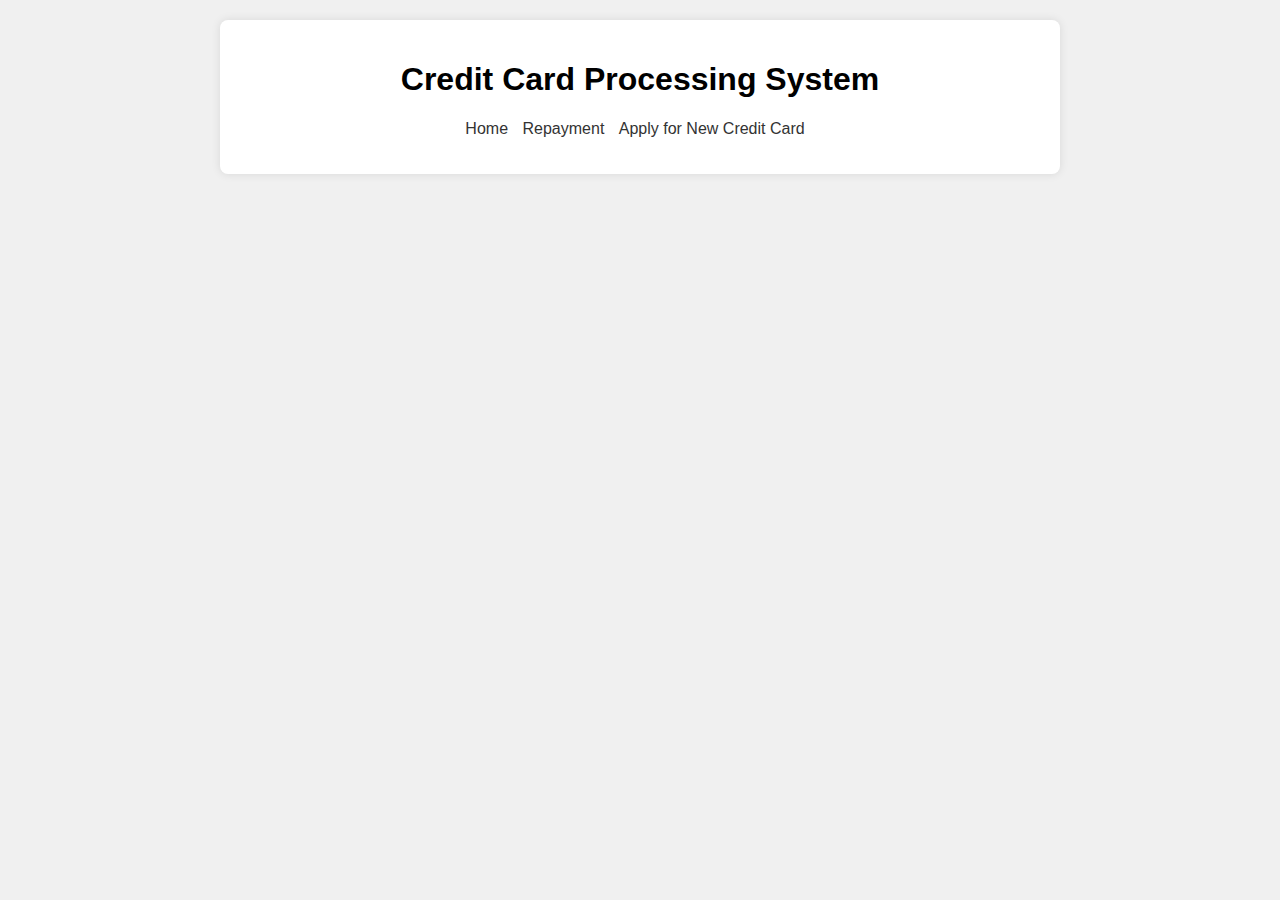
<file: creditcard/index.html>
<!DOCTYPE html>
<html lang="en">
<head>
    <meta charset="UTF-8">
    <meta name="viewport" content="width=device-width, initial-scale=1.0">
    <title>Credit Card Processing System</title>
    <style>
        body {
            font-family: Arial, sans-serif;
            margin: 0;
            padding: 0;
            background-color: #f0f0f0;
        }
        .container {
            max-width: 800px;
            margin: 20px auto;
            background-color: #fff;
            padding: 20px;
            border-radius: 8px;
            box-shadow: 0 0 10px rgba(0, 0, 0, 0.1);
        }
        h1 {
            text-align: center;
        }
        ul {
            list-style-type: none;
            padding: 0;
            text-align: center;
        }
        li {
            display: inline;
            margin-right: 10px;
        }
        a {
            text-decoration: none;
            color: #333;
        }
        a:hover {
            color: #007bff;
        }
    </style>
</head>
<body>
    <div class="container">
        <h1>Credit Card Processing System</h1>
        <ul>
            <li><a href="index.html">Home</a></li>
            <li><a href="repayment.html">Repayment</a></li>
            <li><a href="apply.html">Apply for New Credit Card</a></li>
        </ul>
        <div id="content"></div>
    </div>
</body>
</html>
</file>
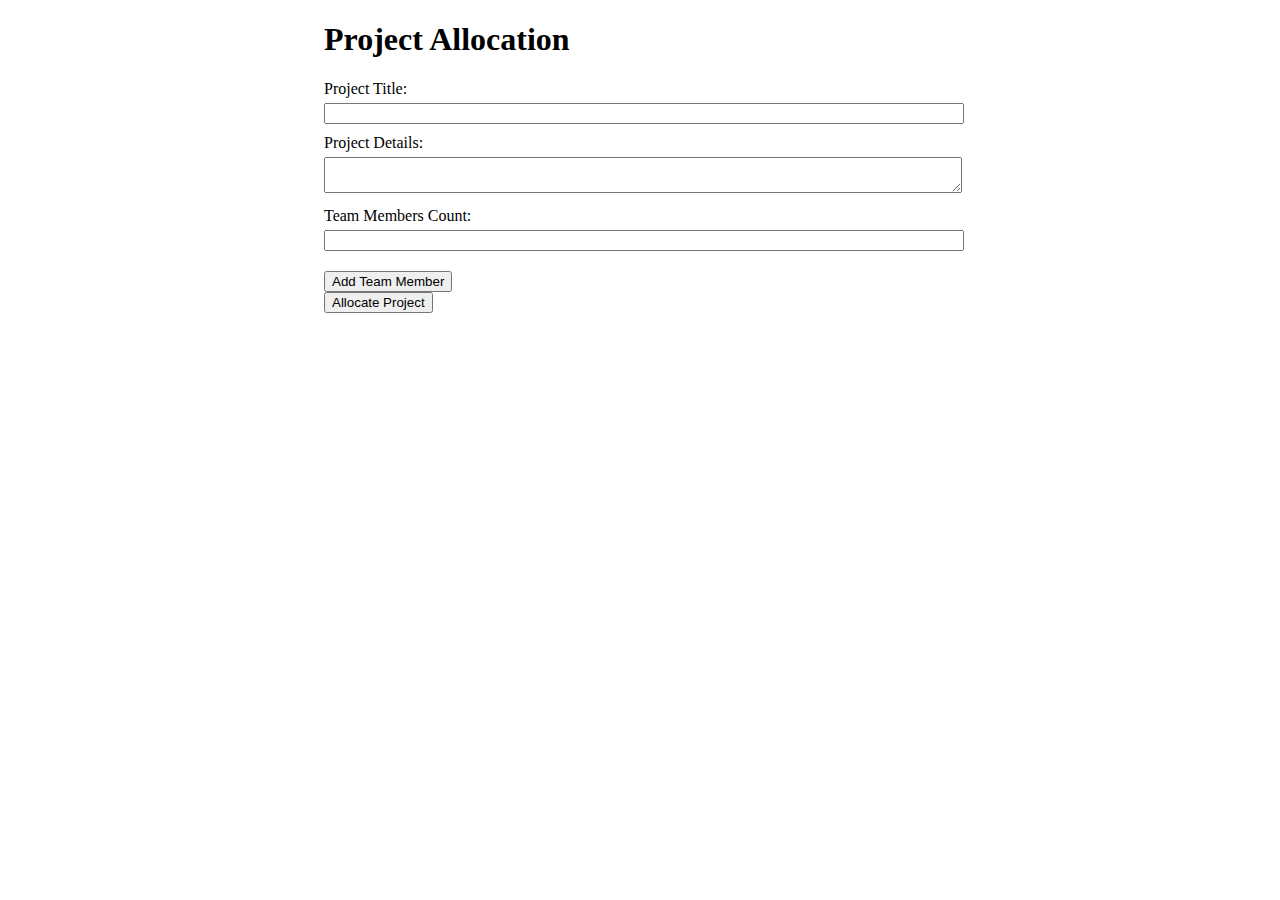
<file: project allocation/index.html>
<!DOCTYPE html>
<html lang="en">
<head>
  <meta charset="UTF-8">
  <meta name="viewport" content="width=device-width, initial-scale=1.0">
  <title>Project Allocation</title>
  <link rel="stylesheet" href="styles.css">
</head>
<body>
  <div class="container">
    <h1>Project Allocation</h1>
    <form id="projectForm">
      <label for="title">Project Title:</label>
      <input type="text" id="title" required><br>
      
      <label for="details">Project Details:</label>
      <textarea id="details" required></textarea><br>
      
      <label for="teamCount">Team Members Count:</label>
      <input type="number" id="teamCount" min="1" required><br>
      
      <div id="teamMembers"></div>
      
      <button type="button" onclick="addTeamMember()">Add Team Member</button><br>
      
      <button type="submit">Allocate Project</button>
    </form>
  </div>

  <script src="script.js"></script>
</body>
</html>
</file>
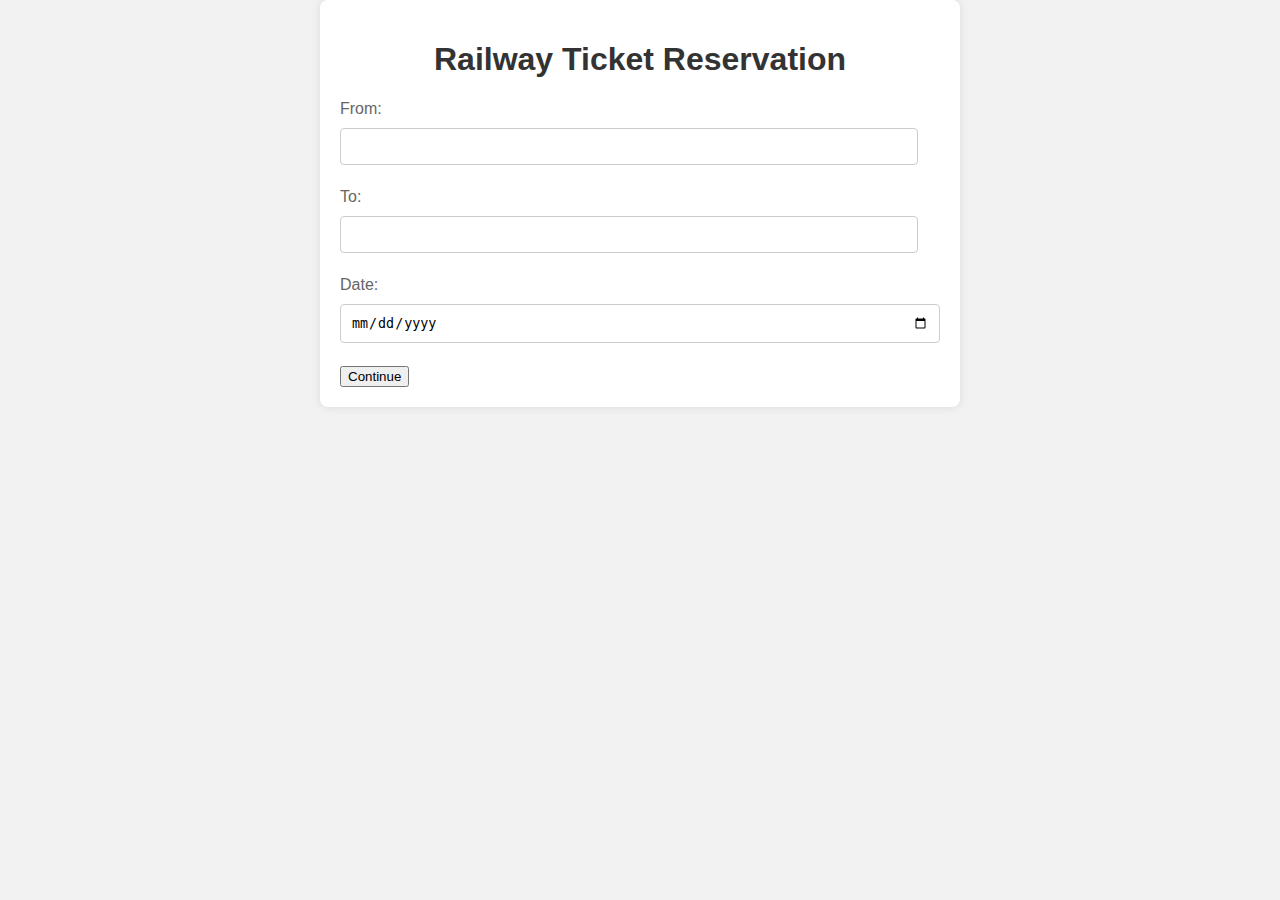
<file: railway_ticket/index.html>
<!DOCTYPE html>
<html lang="en">
<head>
    <meta charset="UTF-8">
    <meta name="viewport" content="width=device-width, initial-scale=1.0">
    <title>Railway Ticket Reservation</title>
    <link rel="stylesheet" href="styles.css">
</head>
<body>
    <div class="container">
        <h1>Railway Ticket Reservation</h1>
        <form>
            <label for="from">From:</label>
            <input type="text" id="from" name="from" required><br><br>
            <label for="to">To:</label>
            <input type="text" id="to" name="to" required><br><br>
            <label for="date">Date:</label>
            <input type="date" id="date" name="date" required><br><br>
            <button type="button" onclick="saveAndContinue()">Continue</button>
        </form>
    </div>
    <script src="script.js"></script>
</body>
</html>
</file>
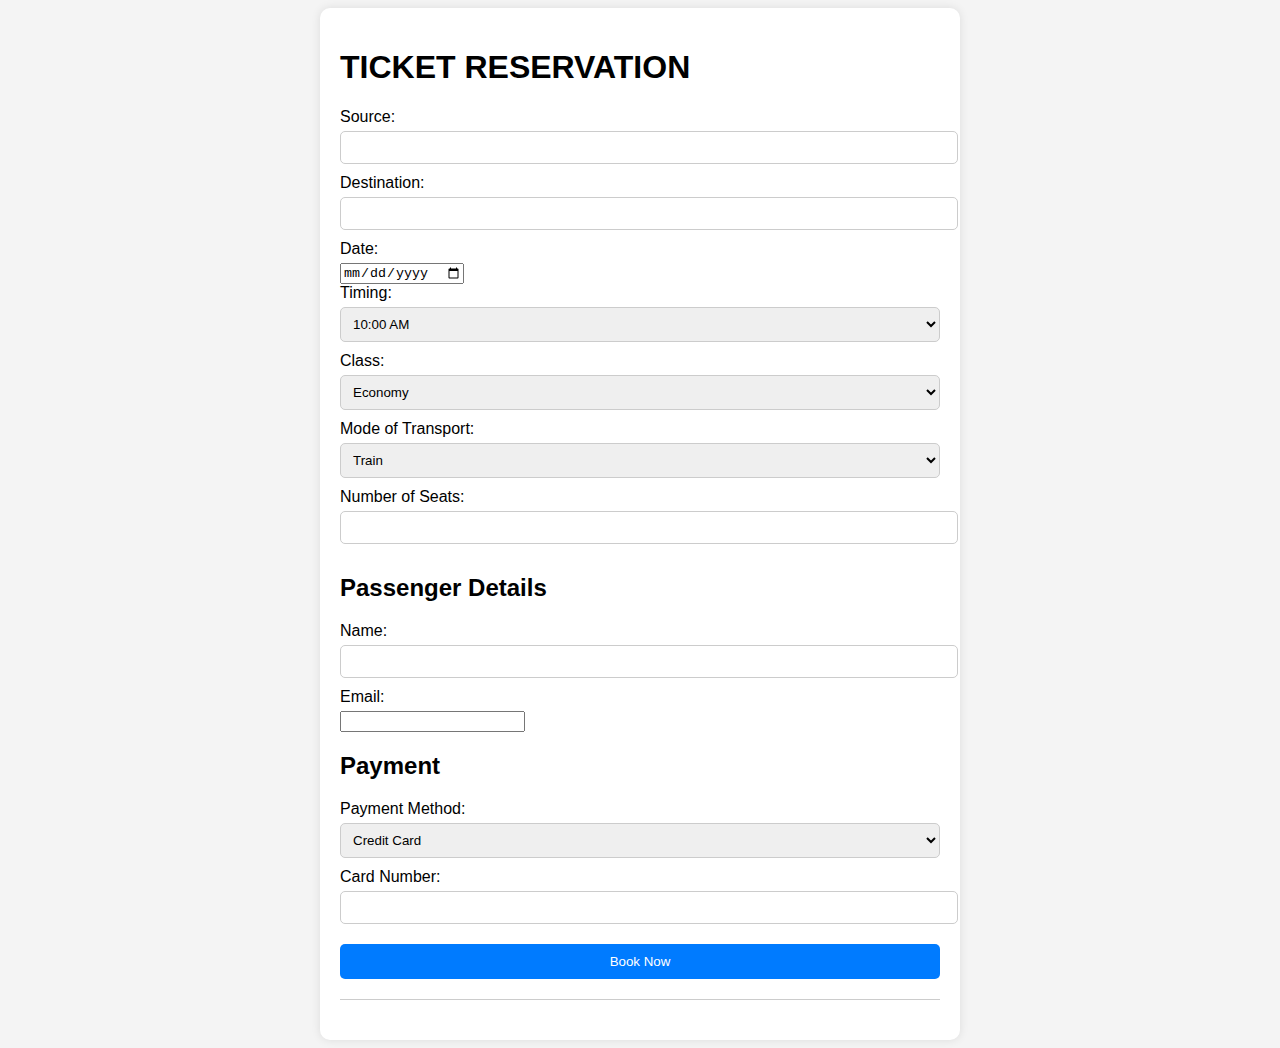
<file: ticket_reservation/index.html>
<!DOCTYPE html>
<html lang="en">
<head>
    <meta charset="UTF-8">
    <meta name="viewport" content="width=device-width, initial-scale=1.0">
    <title>Ticket Reservation</title>
    <link rel="stylesheet" href="styles.css">
</head>
<body>
    <div class="container">
        <h1>TICKET RESERVATION</h1>
        <!-- Form for ticket reservation -->
        <form id="reservationForm">
            <!-- Input fields for selecting options -->
            <label for="source">Source:</label>
            <input type="text" id="source" name="source"><br>

            <label for="destination">Destination:</label>
            <input type="text" id="destination" name="destination"><br>

            <label for="date">Date:</label>
            <input type="date" id="date" name="date"><br>

            <label for="timing">Timing:</label>
            <select id="timing" name="timing">
                <!-- Options for timing -->
            </select><br>

            <label for="class">Class:</label>
            <select id="class" name="class">
                <!-- Options for class -->
            </select><br>

            <label for="transport">Mode of Transport:</label>
            <select id="transport" name="transport">
                <!-- Options for mode of transport -->
            </select><br>

            <label for="seats">Number of Seats:</label>
            <input type="number" id="seats" name="seats" min="1" max="10"><br>

            <!-- Passenger details -->
            <h2>Passenger Details</h2>
            <label for="name">Name:</label>
            <input type="text" id="name" name="name"><br>

            <label for="email">Email:</label>
            <input type="email" id="email" name="email"><br>

            <!-- Payment option -->
            <h2>Payment</h2>
            <label for="paymentMethod">Payment Method:</label>
            <select id="paymentMethod" name="paymentMethod">
                <!-- Options for payment method -->
            </select><br>

            <label for="card">Card Number:</label>
            <input type="text" id="card" name="card"><br>

            <!-- Submit button -->
            <input type="submit" value="Book Now">
        </form>

        <!-- Display reservation details -->
        <div id="reservationDetails"></div>
    </div>

    <script src="script.js"></script>
</body>
</html>
</file>
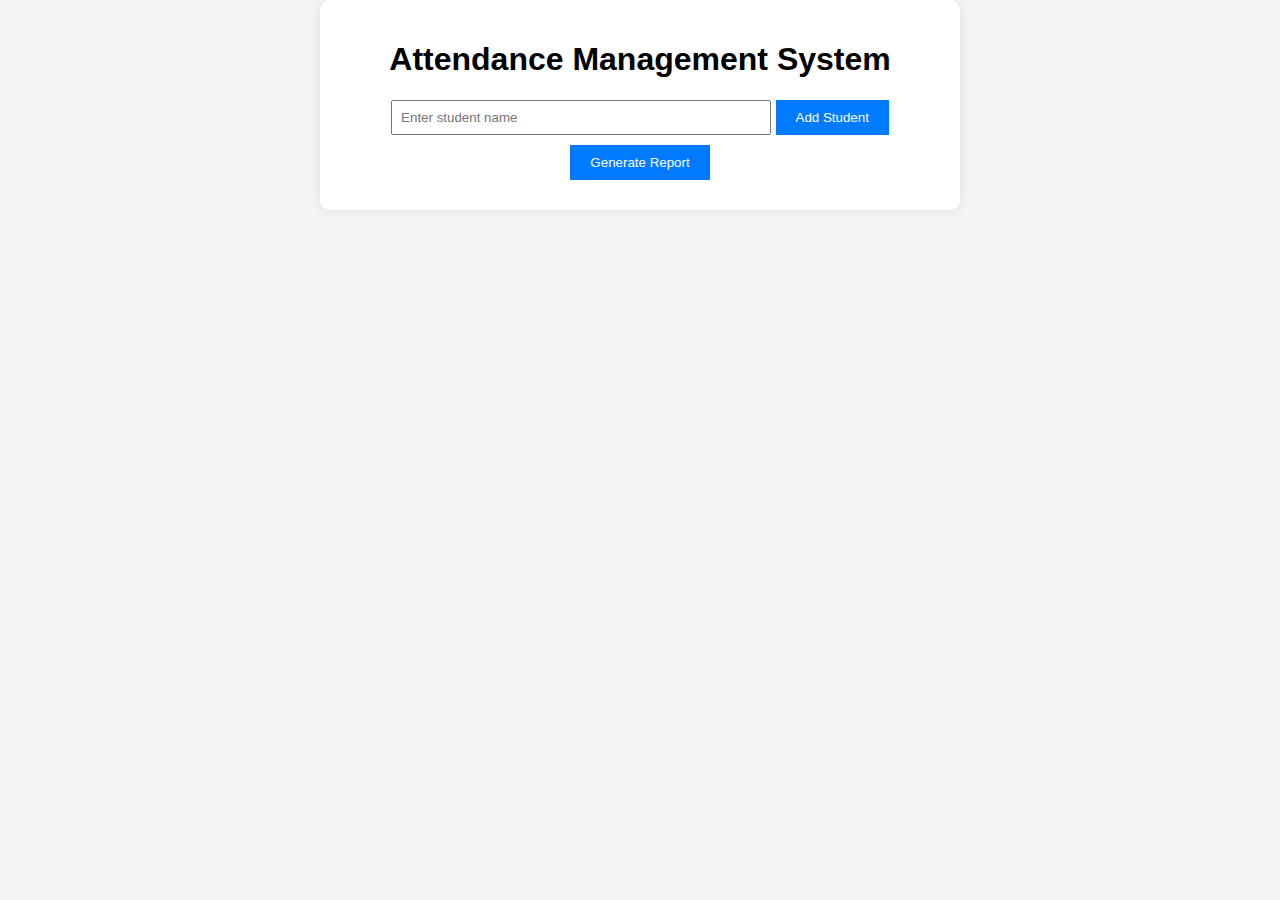
<file: attendance/attendance.html>
<!DOCTYPE html>
<html lang="en">
<head>
    <meta charset="UTF-8">
    <meta name="viewport" content="width=device-width, initial-scale=1.0">
    <title>Attendance Management System</title>
    <style>
        body {
            font-family: Arial, sans-serif;
            background-color: #f4f4f4;
            margin: 0;
            padding: 0;
        }
        .container {
            max-width: 600px;
            margin: 0 auto;
            padding: 20px;
            text-align: center;
            background-color: #fff;
            border-radius: 10px;
            box-shadow: 0 0 10px rgba(0, 0, 0, 0.1);
        }
        input[type="text"] {
            width: 60%;
            padding: 8px;
            margin-bottom: 10px;
        }
        button {
            padding: 10px 20px;
            background-color: #007bff;
            color: #fff;
            border: none;
            cursor: pointer;
            margin-bottom: 10px;
        }

        button:hover {
            background-color: #0056b3;
        }

        table {
            width: 100%;
            border-collapse: collapse;
            margin-top: 20px;
        }

        th, td {
            padding: 8px;
            border-bottom: 1px solid #ddd;
        }

        th {
            background-color: #007bff;
            color: #fff;
        }
    </style>
</head>
<body>
    <div class="container">
        <h1>Attendance Management System</h1>
        <form id="addStudentForm">
            <input type="text" id="studentName" placeholder="Enter student name">
            <button type="submit">Add Student</button>
        </form>
        <div id="attendanceTable"></div>
        <button onclick="generateReport()">Generate Report</button>
    </div>
    <script>
        let students = [];

        document.getElementById('addStudentForm').addEventListener('submit', function(event) {
            event.preventDefault();
            const studentName = document.getElementById('studentName').value.trim();
            if (studentName !== '') {
                students.push({ name: studentName, present: false });
                renderAttendanceTable();
                document.getElementById('studentName').value = '';
            }
        });

        function toggleAttendance(index) {
            students[index].present = !students[index].present;
            renderAttendanceTable();
        }

        function renderAttendanceTable() {
            const tableDiv = document.getElementById('attendanceTable');
            if (students.length === 0) {
                tableDiv.innerHTML = '<p>No students added yet.</p>';
                return;
            }
            let tableHTML = '<table><tr><th>Student Name</th><th>Attendance</th></tr>';
            students.forEach((student, index) => {
                tableHTML += `<tr><td>${student.name}</td><td><input type="checkbox" ${student.present ? 'checked' : ''} onchange="toggleAttendance(${index})"></td></tr>`;
            });
            tableHTML += '</table>';
            tableDiv.innerHTML = tableHTML;
        }

        function generateReport() {
            const presentees = students.filter(student => student.present).map(student => student.name);
            const absentees = students.filter(student => !student.present).map(student => student.name);
            const reportWindow = window.open('', '_blank');
            const reportContent = `
                <html>
                <head>
                    <title>Attendance Report</title>
                    <style>
                        body {
                            font-family: Arial, sans-serif;
                            background-color: #f4f4f4;
                            margin: 0;
                            padding: 20px;
                        }
                        .report {
                            max-width: 600px;
                            margin: 20px auto;
                            padding: 20px;
                            background-color: #fff;
                            border-radius: 10px;
                            box-shadow: 0 0 10px rgba(0, 0, 0, 0.1);
                        }
                        .report h1 {
                            margin-top: 0;
                        }
                        .report ul {
                            list-style-type: none;
                            padding: 0;
                        }
                        .report ul li {
                            margin-bottom: 5px;
                        }
                    </style>
                </head>
                <body>
                    <div class="report">
                        <h1>Attendance Report</h1>
                        <h2>Presentees:</h2>
                        <ul>${presentees.map(presentee => `<li>${presentee}</li>`).join('')}</ul>
                        <h2>Absentees:</h2>
                        <ul>${absentees.map(absentee => `<li>${absentee}</li>`).join('')}</ul>
                    </div>
                </body>
                </html>
            `;
            reportWindow.document.write(reportContent);
            reportWindow.document.close();
        }
    </script>
</body>
</html>
</file>
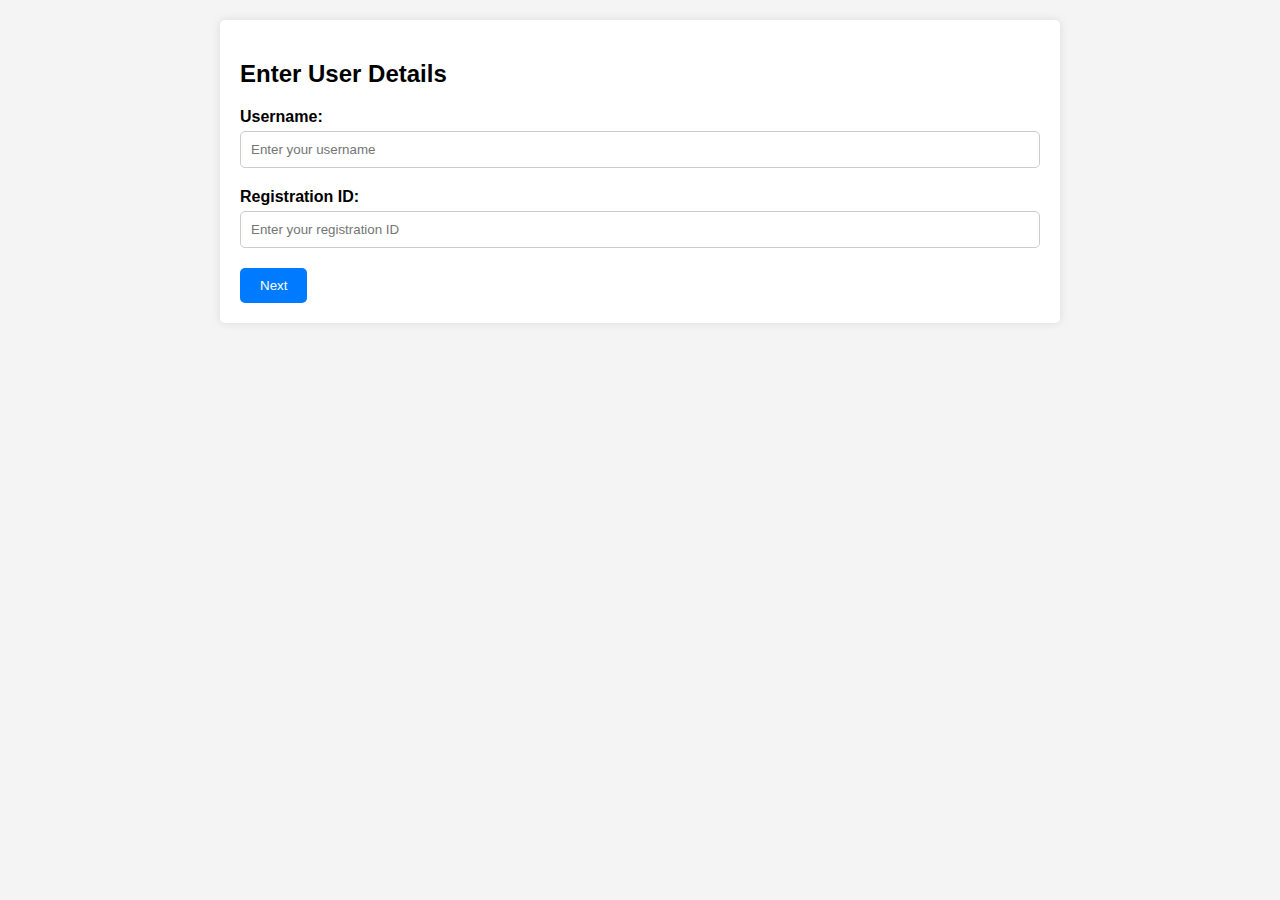
<file: course_enroll/course_enroll.html>
<!DOCTYPE html>
<html lang="en">
<head>
    <meta charset="UTF-8">
    <meta name="viewport" content="width=device-width, initial-scale=1.0">
    <title>Course Enrollment System</title>
    <style>
        /* CSS styles */
        body {
            font-family: Arial, sans-serif;
            margin: 0;
            padding: 0;
            background-color: #f4f4f4;
        }
        .container {
            max-width: 800px;
            margin: 20px auto;
            padding: 20px;
            background-color: #fff;
            border-radius: 5px;
            box-shadow: 0 0 10px rgba(0, 0, 0, 0.1);
        }
        .form-group {
            margin-bottom: 20px;
        }
        label {
            display: block;
            margin-bottom: 5px;
            font-weight: bold;
        }
        input[type="text"] {
            width: 100%;
            padding: 10px;
            border: 1px solid #ccc;
            border-radius: 5px;
            box-sizing: border-box;
        }
        button {
            padding: 10px 20px;
            background-color: #007bff;
            color: #fff;
            border: none;
            border-radius: 5px;
            cursor: pointer;
        }
        button:hover {
            background-color: #0056b3;
        }
        .course-list {
            list-style-type: none;
            padding: 0;
        }
        .course-item {
            margin-bottom: 10px;
        }
        .course-item button {
            background-color: #28a745;
        }
    </style>
</head>
<body>
    <div class="container" id="page1">
        <h2>Enter User Details</h2>
        <div class="form-group">
            <label for="username">Username:</label>
            <input type="text" id="username" placeholder="Enter your username">
        </div>
        <div class="form-group">
            <label for="registration-id">Registration ID:</label>
            <input type="text" id="registration-id" placeholder="Enter your registration ID">
        </div>
        <button onclick="showCourses()">Next</button>
    </div>

    <div class="container" id="page2" style="display: none;">
        <h2>Choose a Course</h2>
        <ul class="course-list">
            <li class="course-item" data-course-id="1">
                Course 1 <button onclick="registerCourse(1)">Register</button>
            </li>
            <li class="course-item" data-course-id="2">
                Course 2 <button onclick="registerCourse(2)">Register</button>
            </li>
            <li class="course-item" data-course-id="3">
                Course 3 <button onclick="registerCourse(3)">Register</button>
            </li>
        </ul>
    </div>

    <div class="container" id="page3" style="display: none;">
        <h2>Course Registration Details</h2>
        <div id="user-details"></div>
        <div id="course-details"></div>
    </div>

    <script>
        // JavaScript functions
        let userDetails = {};
        let selectedCourse = {};

        function showCourses() {
            const username = document.getElementById('username').value;
            const registrationId = document.getElementById('registration-id').value;
            if (username && registrationId) {
                userDetails = { username, registrationId };
                document.getElementById('page1').style.display = 'none';
                document.getElementById('page2').style.display = 'block';
            } else {
                alert('Please fill in all fields.');
            }
        }

        function registerCourse(courseId) {
            selectedCourse = { courseId };
            document.getElementById('page2').style.display = 'none';
            document.getElementById('page3').style.display = 'block';
            displayRegistrationDetails();
        }

        function displayRegistrationDetails() {
            const userDetailDiv = document.getElementById('user-details');
            const courseDetailDiv = document.getElementById('course-details');

            userDetailDiv.innerHTML = `<p><strong>Username:</strong> ${userDetails.username}</p>
                                        <p><strong>Registration ID:</strong> ${userDetails.registrationId}</p>`;

            courseDetailDiv.innerHTML = `<p><strong>Course:</strong> Course ${selectedCourse.courseId}</p>`;
        }
    </script>
</body>
</html>
</file>
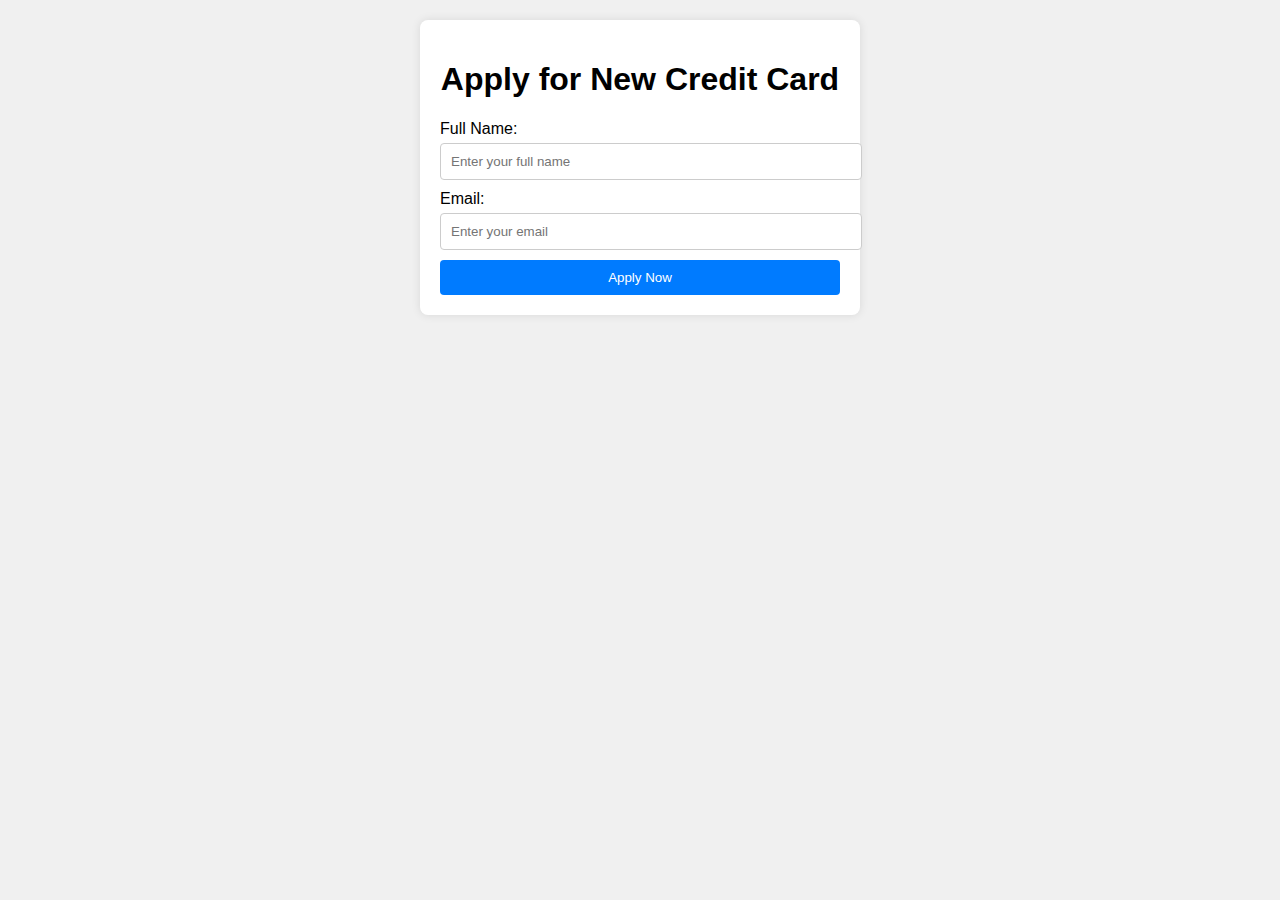
<file: creditcard/apply.html>
<!DOCTYPE html>
<html lang="en">
<head>
    <meta charset="UTF-8">
    <meta name="viewport" content="width=device-width, initial-scale=1.0">
    <title>Apply for New Credit Card - Credit Card Processing System</title>
    <style>
        body {
            font-family: Arial, sans-serif;
            margin: 0;
            padding: 0;
            background-color: #f0f0f0;
        }
        .container {
            max-width: 400px;
            margin: 20px auto;
            background-color: #fff;
            padding: 20px;
            border-radius: 8px;
            box-shadow: 0 0 10px rgba(0, 0, 0, 0.1);
        }
        h1 {
            text-align: center;
        }
        form {
            margin-top: 20px;
        }
        label {
            display: block;
            margin-bottom: 5px;
        }
        input[type="text"],
        input[type="email"] {
            width: 100%;
            padding: 10px;
            margin-bottom: 10px;
            border: 1px solid #ccc;
            border-radius: 4px;
        }
        button {
            width: 100%;
            padding: 10px;
            background-color: #007bff;
            color: #fff;
            border: none;
            border-radius: 4px;
            cursor: pointer;
        }
        button:hover {
            background-color: #0056b3;
        }
    </style>
</head>
<body>
    <div class="container">
        <h1>Apply for New Credit Card</h1>
        <form id="applyForm">
            <label for="fullName">Full Name:</label>
            <input type="text" id="fullName" placeholder="Enter your full name" required>
            <label for="email">Email:</label>
            <input type="email" id="email" placeholder="Enter your email" required>
            <button type="submit">Apply Now</button>
        </form>
        <div id="applicationStatus"></div>
    </div>
    <script src="apply.js"></script>
</body>
</html>
</file>
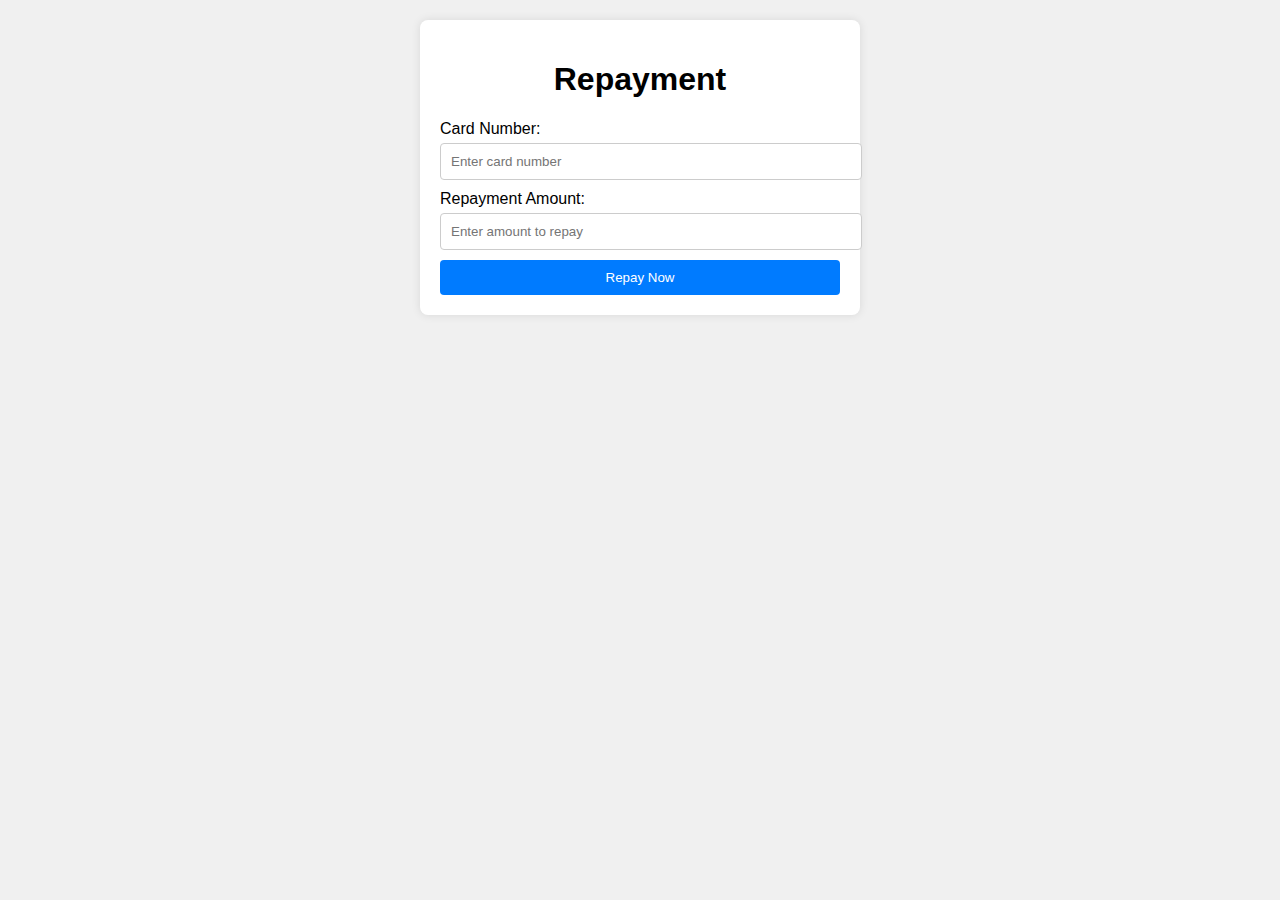
<file: creditcard/repayment.html>
<!DOCTYPE html>
<html lang="en">
<head>
    <meta charset="UTF-8">
    <meta name="viewport" content="width=device-width, initial-scale=1.0">
    <title>Repayment - Credit Card Processing System</title>
    <style>
        body {
            font-family: Arial, sans-serif;
            margin: 0;
            padding: 0;
            background-color: #f0f0f0;
        }
        .container {
            max-width: 400px;
            margin: 20px auto;
            background-color: #fff;
            padding: 20px;
            border-radius: 8px;
            box-shadow: 0 0 10px rgba(0, 0, 0, 0.1);
        }
        h1 {
            text-align: center;
        }
        form {
            margin-top: 20px;
        }
        label {
            display: block;
            margin-bottom: 5px;
        }
        input[type="text"],
        input[type="email"] {
            width: 100%;
            padding: 10px;
            margin-bottom: 10px;
            border: 1px solid #ccc;
            border-radius: 4px;
        }
        button {
            width: 100%;
            padding: 10px;
            background-color: #007bff;
            color: #fff;
            border: none;
            border-radius: 4px;
            cursor: pointer;
        }
        button:hover {
            background-color: #0056b3;
        }
    </style>
</head>
<body>
    <div class="container">
        <h1>Repayment</h1>
        <form id="repaymentForm">
            <label for="cardNumber">Card Number:</label>
            <input type="text" id="cardNumber" placeholder="Enter card number" maxlength="16" required>
            <label for="amount">Repayment Amount:</label>
            <input type="text" id="amount" placeholder="Enter amount to repay" required>
            <button type="submit">Repay Now</button>
        </form>
        <div id="transactionStatus"></div>
    </div>
    <script src="repayment.js"></script>
</body>
</html>
</file>
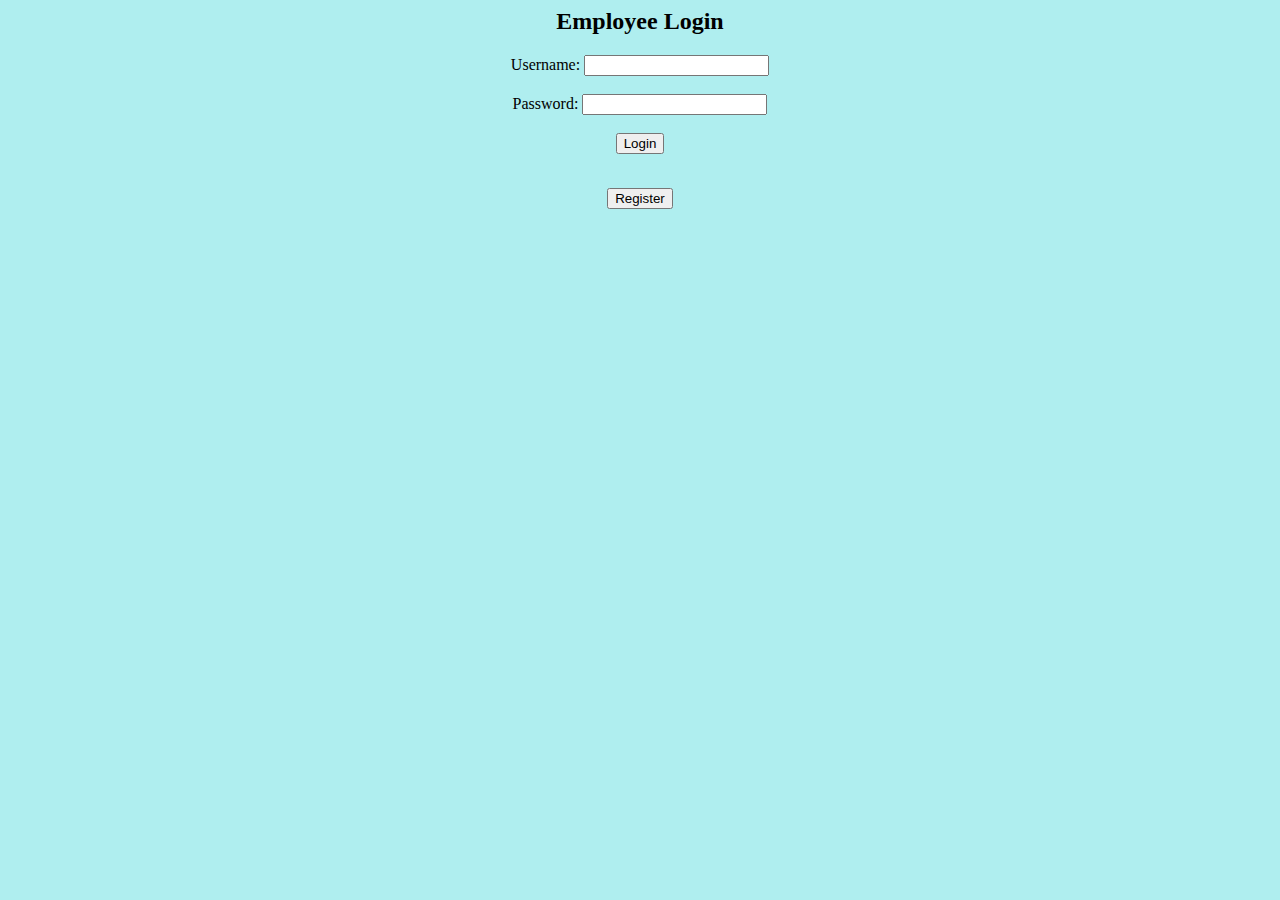
<file: login_processing/login.html>
<html>
<head>
<title>Employee Login</title>
</head>
<body style="background-color:#AFEEEF">
<center>
  <h2>Employee Login</h2>
  <form id="loginForm" onsubmit="return validateLogin()">
    <div>
      <label for="loginUsername">Username:</label>
      <input type="text" id="loginUsername" name="loginUsername" required>
    </div><br>
    <div>
      <label for="loginPassword">Password:</label>
      <input type="password" id="loginPassword" name="loginPassword" required>
    </div><br>
    <button type="submit">Login</button>
  </form>
  <br><button onclick="window.location.href = 'reg.html'">Register</button>

  <script>
    function validateLogin() {
      const username = document.getElementById('loginUsername').value.trim();
      const password = document.getElementById('loginPassword').value.trim();
      if (username === '' || password === '') {
        alert('Please fill in all fields.');
        return false;
      }
      const registeredUsers = JSON.parse(localStorage.getItem('registeredUsers')) || [];
      for (const user of registeredUsers) {
        if (user.username === username && user.password === password) {
          alert('Login Successful!');
          return true;
        }
      }
      alert('Invalid username or password.');
      return false;
    }
  </script>
</body>
</html>
</file>
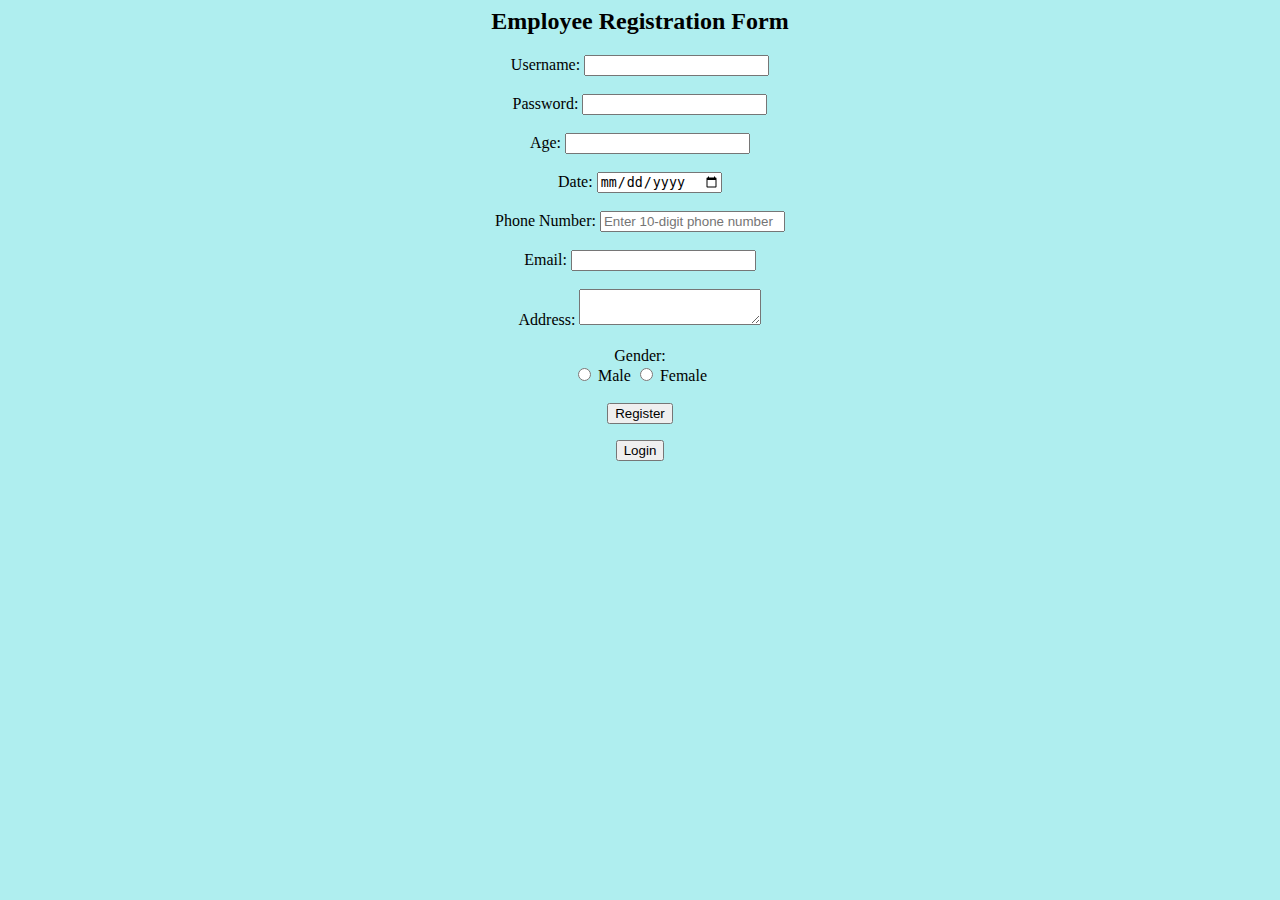
<file: login_processing/reg.html>
<html>
<head>
<title>User Registration</title>
</head>
<body style="background-color:#AFEEEF">
<center>
  <h2>Employee Registration Form</h2>
  <form id="registrationForm" onsubmit="return validateRegistration()">
    <div>
      <label for="username">Username:</label>
      <input type="text" id="username" name="username" required>
    </div><br>
    <div>
      <label for="password">Password:</label>
      <input type="password" id="password" name="password" required>
    </div><br>
    <div>
      <label for="age">Age:</label>
      <input type="number" id="age" name="age" min="18" required>
    </div><br>
    <div>
      <label for="dob">Date:</label>
      <input type="date" id="dob" name="dob" required>
    </div><br>
    <div>
      <label for="phoneNumber">Phone Number:</label>
      <input type="tel" id="phoneNumber" name="phoneNumber" pattern="[0-9]{10}" placeholder="Enter 10-digit phone number" required>
    </div><br>
    <div>
      <label for="email">Email:</label>
      <input type="email" id="email" name="email" required>
    </div><br>
    <div>
      <label for="address">Address:</label>
      <textarea id="address" name="address" required></textarea>
    </div><br>
   <label>Gender:</label>
<div>
  <input type="radio" id="male" name="gender" value="male" required>
  <label for="male">Male</label>

  <input type="radio" id="female" name="gender" value="female" required>
  <label for="female">Female</label>
</div><br>
    <button type="submit">Register</button>
  </form>
  <button onclick="window.location.href = 'login.html'">Login</button>
  <script>
    function validateRegistration() {
      const username = document.getElementById('username').value.trim();
      const password = document.getElementById('password').value.trim();
      const phoneNumber = document.getElementById('phoneNumber').value.trim();
      const email = document.getElementById('email').value.trim();
      const address = document.getElementById('address').value.trim();
      const gender = document.querySelector('input[name="gender"]:checked');
      const age = document.getElementById('age').value;
      if (username === '' || password === '' || phoneNumber === '' || email === '' || address === '' || !gender || age === '') {
        alert('Please fill in all fields.');
        return false;
      }
      if (!/^[a-zA-Z0-9]+$/.test(username)) {
        alert('Username must contain only letters and numbers.');
        return false;
      }
      if (password.length < 6) {
        alert('Password must be at least 6 characters long.');
        return false;
      }
      if (!/^\d{10}$/.test(phoneNumber)) {
        alert('Please enter a valid 10-digit phone number.');
        return false;
      }
      if (!/^[\w-]+(\.[\w-]+)*@([\w-]+\.)+[a-zA-Z]{2,7}$/.test(email)) {
        alert('Please enter a valid email address.');
        return false;
      }
      const user = {
        username: username,
        password: password,
        age: age,
        phoneNumber: phoneNumber,
        email: email,
        address: address,
        gender: gender.value
      };
      const registeredUsers = JSON.parse(localStorage.getItem('registeredUsers')) || [];
      registeredUsers.push(user);
      localStorage.setItem('registeredUsers', JSON.stringify(registeredUsers));
      alert('Registration successful! Please proceed to login.');
      return true;
    }
  </script>
</body>
</html>
</file>
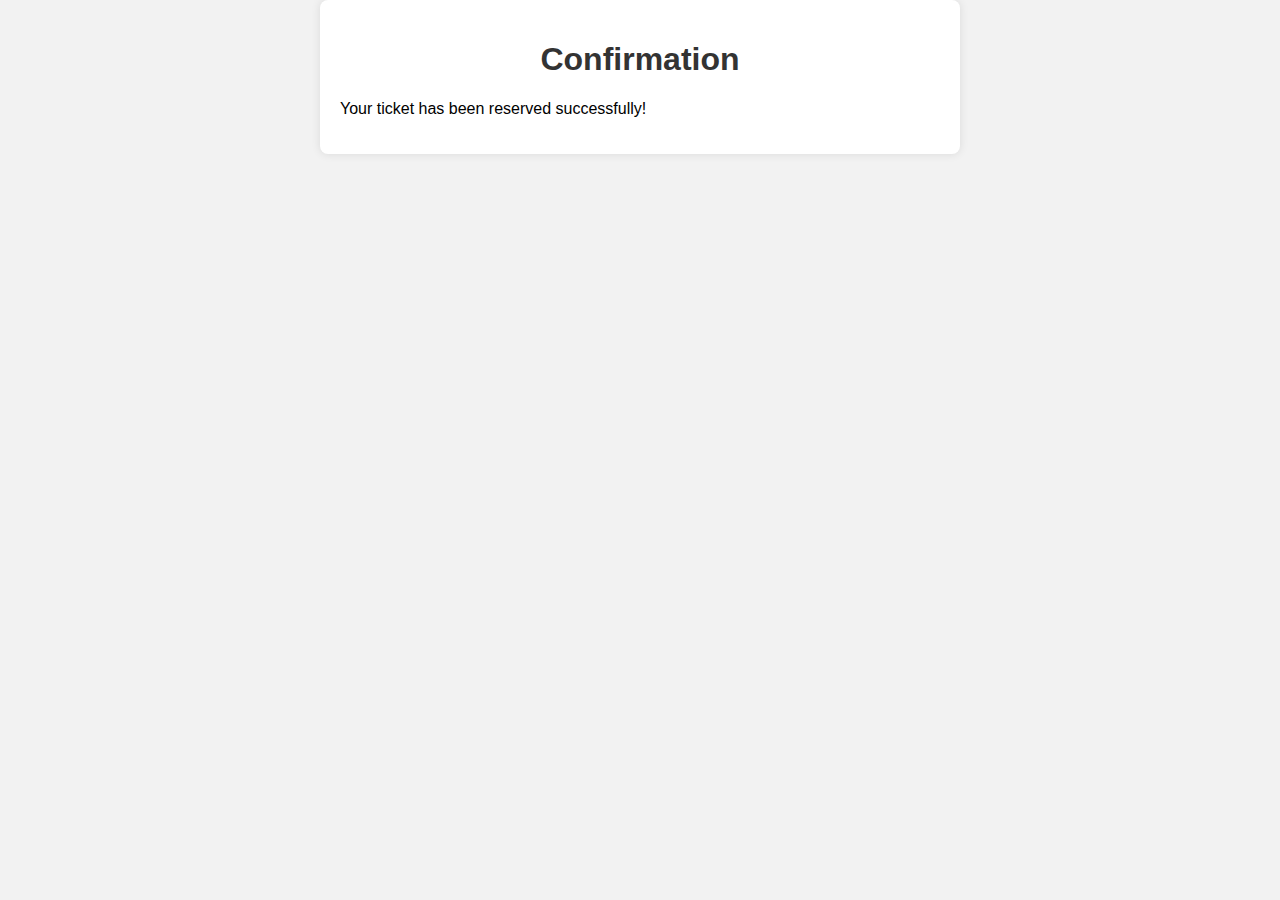
<file: railway_ticket/confirmation.html>
<!DOCTYPE html>
<html lang="en">
<head>
    <meta charset="UTF-8">
    <meta name="viewport" content="width=device-width, initial-scale=1.0">
    <title>Confirmation</title>
    <link rel="stylesheet" href="styles.css">
</head>
<body>
    <div class="container">
        <h1>Confirmation</h1>
        <p>Your ticket has been reserved successfully!</p>
        <div id="details">
            <!-- Details will be displayed here -->
        </div>
    </div>
    <script src="script.js"></script>
</body>
</html>
</file>
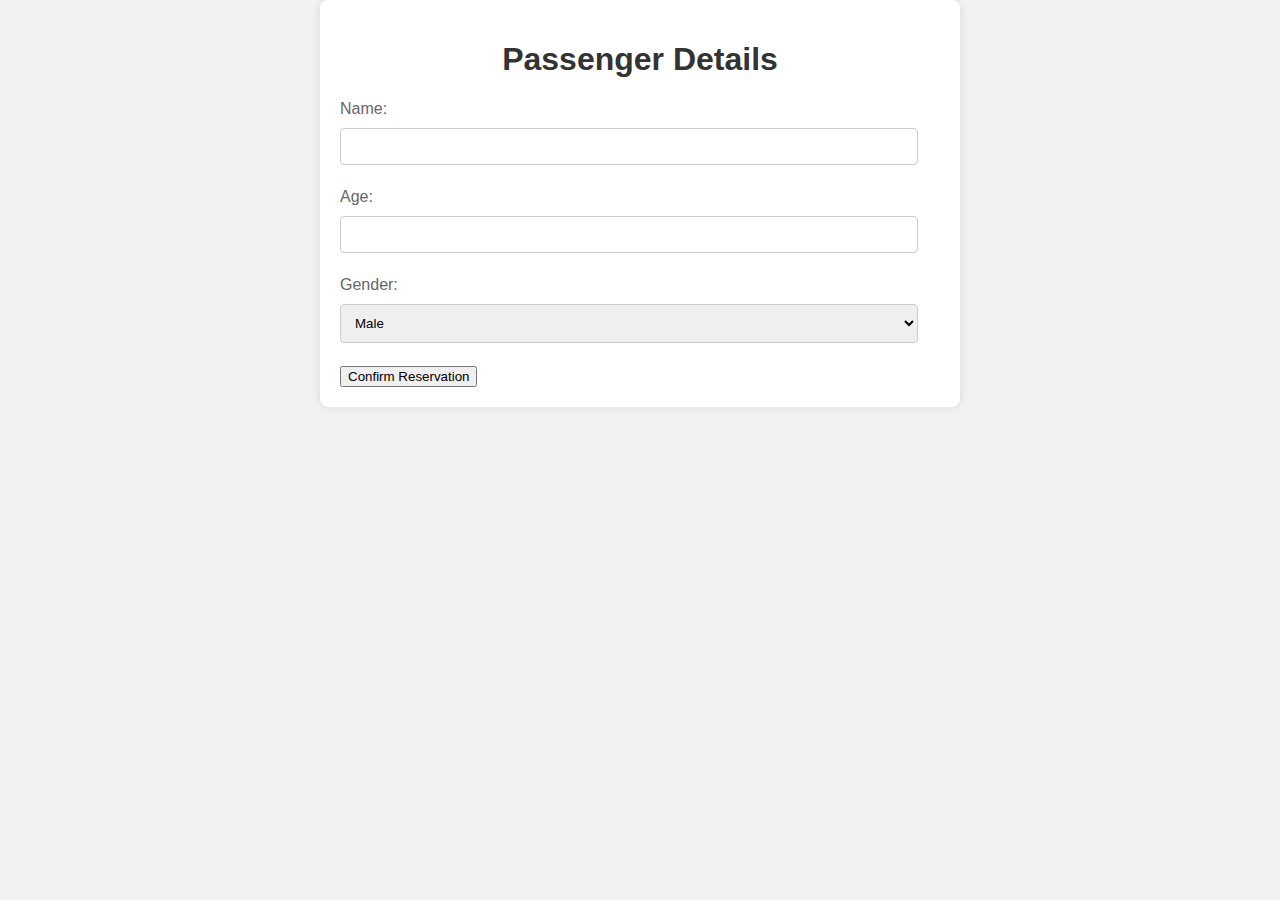
<file: railway_ticket/passenger-details.html>
<!DOCTYPE html>
<html lang="en">
<head>
    <meta charset="UTF-8">
    <meta name="viewport" content="width=device-width, initial-scale=1.0">
    <title>Passenger Details</title>
    <link rel="stylesheet" href="styles.css">
</head>
<body>
    <div class="container">
        <h1>Passenger Details</h1>
        <form>
            <label for="name">Name:</label>
            <input type="text" id="name" name="name" required><br><br>
            <label for="age">Age:</label>
            <input type="number" id="age" name="age" required><br><br>
            <label for="gender">Gender:</label>
            <select id="gender" name="gender" required>
                <option value="male">Male</option>
                <option value="female">Female</option>
            </select><br><br>
            <button type="button" onclick="saveAndConfirm()">Confirm Reservation</button>
        </form>
    </div>
    <script src="script.js"></script>
</body>
</html>
</file>
<file: project allocation/styles.css>
.container {
    width: 50%;
    margin: 0 auto;
  }
  
  label {
    display: block;
    margin-bottom: 5px;
  }
  
  input[type="text"],
  input[type="number"],
  textarea {
    width: 100%;
    margin-bottom: 10px;
  }
  
  #teamMembers {
    margin-bottom: 10px;
  }
  
  .team-member {
    border: 1px solid #ccc;
    padding: 10px;
    margin-bottom: 10px;
  }
</file>
<file: railway_ticket/styles.css>
body {
    font-family: Arial, sans-serif;
    background-color: #f2f2f2;
    margin: 0;
    padding: 0;
}

.container {
    max-width: 600px;
    margin: 0 auto;
    padding: 20px;
    background-color: #fff;
    border-radius: 8px;
    box-shadow: 0 0 10px rgba(0, 0, 0, 0.1);
}

h1 {
    color: #333;
    text-align: center;
}

form {
    margin-top: 20px;
}

label {
    display: block;
    margin-bottom: 5px;
    color: #666;
}

input[type="text"],
input[type="number"],
select {
    width: calc(100% - 22px);
    padding: 10px;
    margin: 5px 0;
    display: inline-block;
    border: 1px solid #ccc;
    border-radius: 4px;
    box-sizing: border-box;
}

input[type="date"],
input[type="submit"] {
    width: 100%;
    padding: 10px;
    margin: 5px 0;
    display: inline-block;
    border: 1px solid #ccc;
    border-radius: 4px;
    box-sizing: border-box;
    cursor: pointer;
}

input[type="submit"] {
    background-color: #4CAF50;
    color: white;
    border: none;
}

input[type="submit"]:hover {
    background-color: #45a049;
}

.btn-container {
    text-align: center;
}

.btn-container a {
    text-decoration: none;
    color: #fff;
}

.btn-container a button {
    background-color: #4CAF50;
    color: white;
    border: none;
    border-radius: 4px;
    padding: 10px 20px;
    cursor: pointer;
    transition: background-color 0.3s ease;
}

.btn-container a button:hover {
    background-color: #45a049;
}
</file>
<file: ticket_reservation/styles.css>
body {
    font-family: Arial, sans-serif;
    background-color: #f4f4f4;
}

.container {
    max-width: 600px;
    margin: 0 auto;
    padding: 20px;
    background-color: #fff;
    border-radius: 10px;
    box-shadow: 0 0 10px rgba(0, 0, 0, 0.1);
}

label {
    display: block;
    margin-bottom: 5px;
}

input[type="text"],
input[type="number"],
select {
    width: 100%;
    padding: 8px;
    margin-bottom: 10px;
    border: 1px solid #ccc;
    border-radius: 5px;
}

input[type="submit"] {
    width: 100%;
    padding: 10px;
    margin-top: 10px;
    background-color: #007bff;
    color: #fff;
    border: none;
    border-radius: 5px;
    cursor: pointer;
}

input[type="submit"]:hover {
    background-color: #0056b3;
}

#reservationDetails {
    margin-top: 20px;
    border-top: 1px solid #ccc;
    padding-top: 20px;
}

#reservationDetails h2 {
    margin-top: 0;
}
</file>
